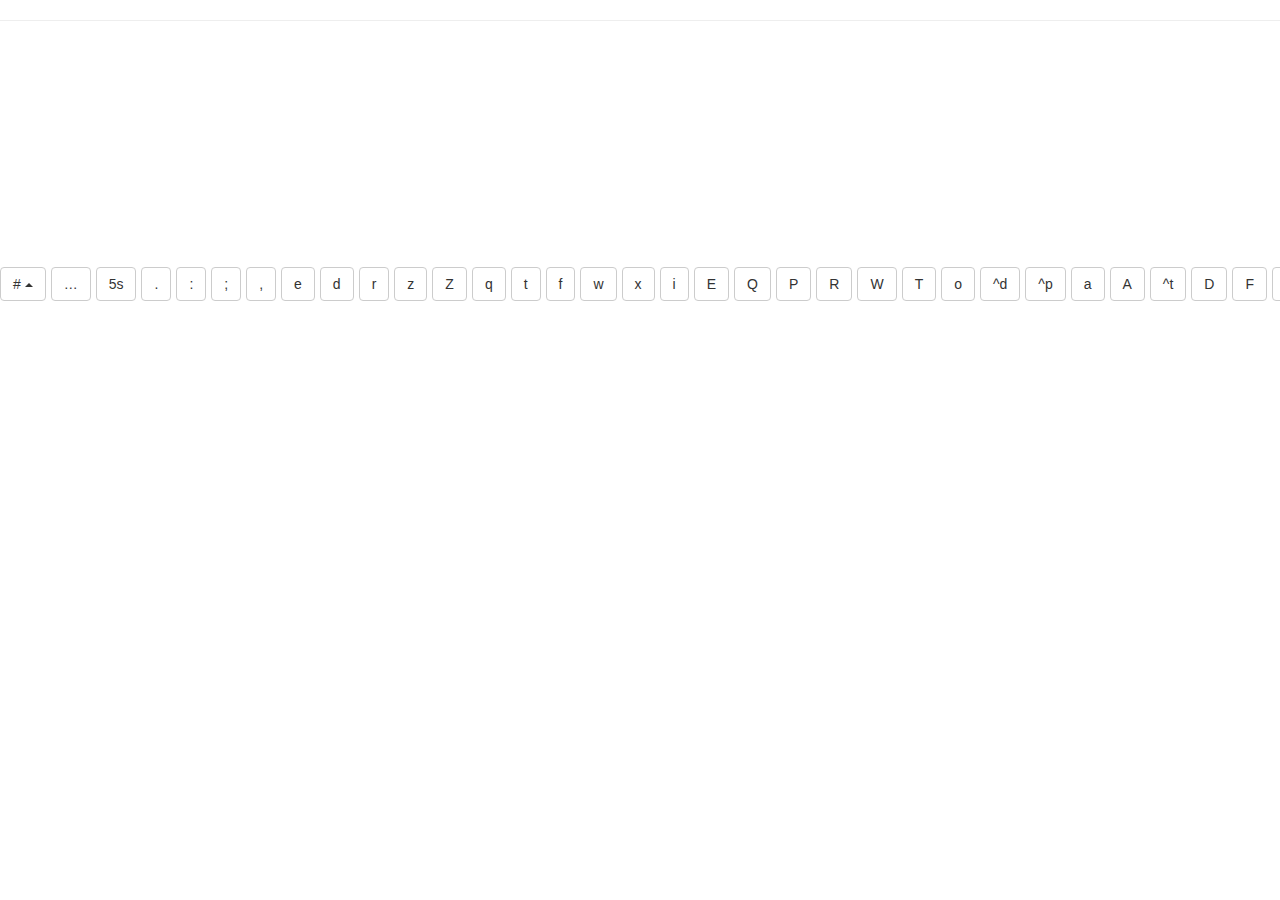
<file: index.html>
<!doctype html5>
<html>
<head>
<meta charset="utf-8">
<meta name="viewport" content="width=device-width, initial-scale=1" />
  <link rel="stylesheet" href="css/bootstrap.css">
  <link rel="stylesheet" href="css/main.css">
  <script src="js/lib/react-with-addons-0.12.0.min.js"></script>
  <script src="js/lib/JSXTransformer-0.12.0.js"></script>
  <script src="js/lib/react-bootstrap/react-bootstrap.js"></script>
  <style>
  </style>
</head>
<body>
    <script type="text/jsx">
/** @jsx React.DOM */
var {ButtonToolbar, Button, MenuItem, DropdownButton} = ReactBootstrap;

/*var KeyboardButton = React.createClass({
  render: function() {
    return (<Button title={this.props.title} onclick="pressKeyboard({this.props.key})">{this.props.key}</Button>);
  }
});*/

var ButtonList = React.createClass({
  showKeyboard: function(e) {
    keysink = document.getElementById("keysink");
    keysink.focus();
  },
  commandClick: function(e) {
    var key = e.target.dataset.key;
    var keyToSend = key.substr(-1); // 'd' if 'd' and if '^d'
    var ctrl = false;
    if (key.startsWith("^")) {
      ctrl = true;
    }
    keypress(key, ctrl);
    return true;
  },
  render: function() {
    var i = 0;
    var extendedButtons = this.props.extended.map(function(extcmd) {
      return (
          <MenuItem>{extcmd}</MenuItem>
      );
    });
    var self = this;
    var commandButtons = this.props.commands.map(function (button) {
      return (
        <Button onClick={self.commandClick} data-key={button.key}>{button.key}</Button>
      );
    });

    return (<ButtonToolbar>
      <Button onClick={this.showKeyboard}>…</Button>
      <DropdownButton title="#" dropup>
        {extendedButtons}
      </DropdownButton>
      {commandButtons}
    </ButtonToolbar>
    );
  }
});

var extended = ['#adjust', '#chat', '#conduct', , '#dip', '#enhance',
                '#force', '#invoke', '#jump', '#loot', '#monster',
                '#name', '#offer', '#pray', '#quit', '#ride', '#rub ',
                '#sit', '#turn', '#twoweapon', '#untrap', '#version',
                '#wipe', '#log', '#?'];

var keyboard = [{ 'key': '5s', 'description': 'search 5 times' },
                { 'key': '.', 'description': 'rest' },
                { 'key': ':', 'description': 'near look' },
                { 'key': ';', 'description': 'far look' },
                { 'key': ',', 'description': 'pick up' },
                { 'key': 'e', 'description': 'eat' },
                { 'key': 'd', 'description': 'drop' },
                { 'key': 'r', 'description': 'read' },
                { 'key': 'z', 'description': 'zap' },
                { 'key': 'Z', 'description': 'spellcasting' },
                { 'key': 'q', 'description': 'quaff' },
                { 'key': 't', 'description': 'throw' },
                { 'key': 'f', 'description': 'fire' },
                { 'key': 'w', 'description': 'wield' },
                { 'key': 'x', 'description': 'swap weapons' },
                { 'key': 'i', 'description': 'inventory' },
                { 'key': 'E', 'description': 'engrave' },
                { 'key': 'Q', 'description': 'quiver' },
                { 'key': 'P', 'description': 'put on' },
                { 'key': 'R', 'description': 'remove' },
                { 'key': 'W', 'description': 'wear' },
                { 'key': 'T', 'description': 'take off' },
                { 'key': 'o', 'description': 'open' },
                { 'key': '^d', 'description': 'kick' },
                { 'key': '^p', 'description': 'repeat previous message' },
                { 'key': 'a', 'description': 'apply' },
                { 'key': 'A', 'description': 'take off many' },
                { 'key': '^t', 'description': 'teleport' },
                { 'key': 'D', 'description': 'drop' },
                { 'key': 'F', 'description': 'fight' },
                { 'key': 'p', 'description': 'pay bill' },
                { 'key': '^x', 'description': 'base attributes' },
                { 'key': '?', 'description': 'help!' }]

  React.renderComponent(<ButtonList extended={extended} commands={keyboard}></ButtonList>, document.getElementById('mountNode'));
  </script>                    

<hr>
<input type="text" id="keysink" style="position: relative; width: 20px; left: -100px; "/>
<div id="mountNode" style="position: relative; top: 200px;"></div>

<script>
document.addEventListener("DOMContentLoaded", function() {
    keysink = document.getElementById("keysink");
    keysink.addEventListener("keypress", function onkeypress(e) {
        var chr = String.fromCharCode(e.charCode);
        keypress(chr); // can we handle CTRL in here? maybe not :<
    });
});
function keypress(c, ctrl) {
    ctrl = !!ctrl;
    console.log("KEY PRESS DETECTED:", c, "ctrl?", ctrl);
}
</script>
</body>
</html>
</file>
<file: css/main.css>
.btn-toolbar {
    /* button toolbar as one long horizontal line */
    min-width: 100%;
    white-space: nowrap;
}
</file>
